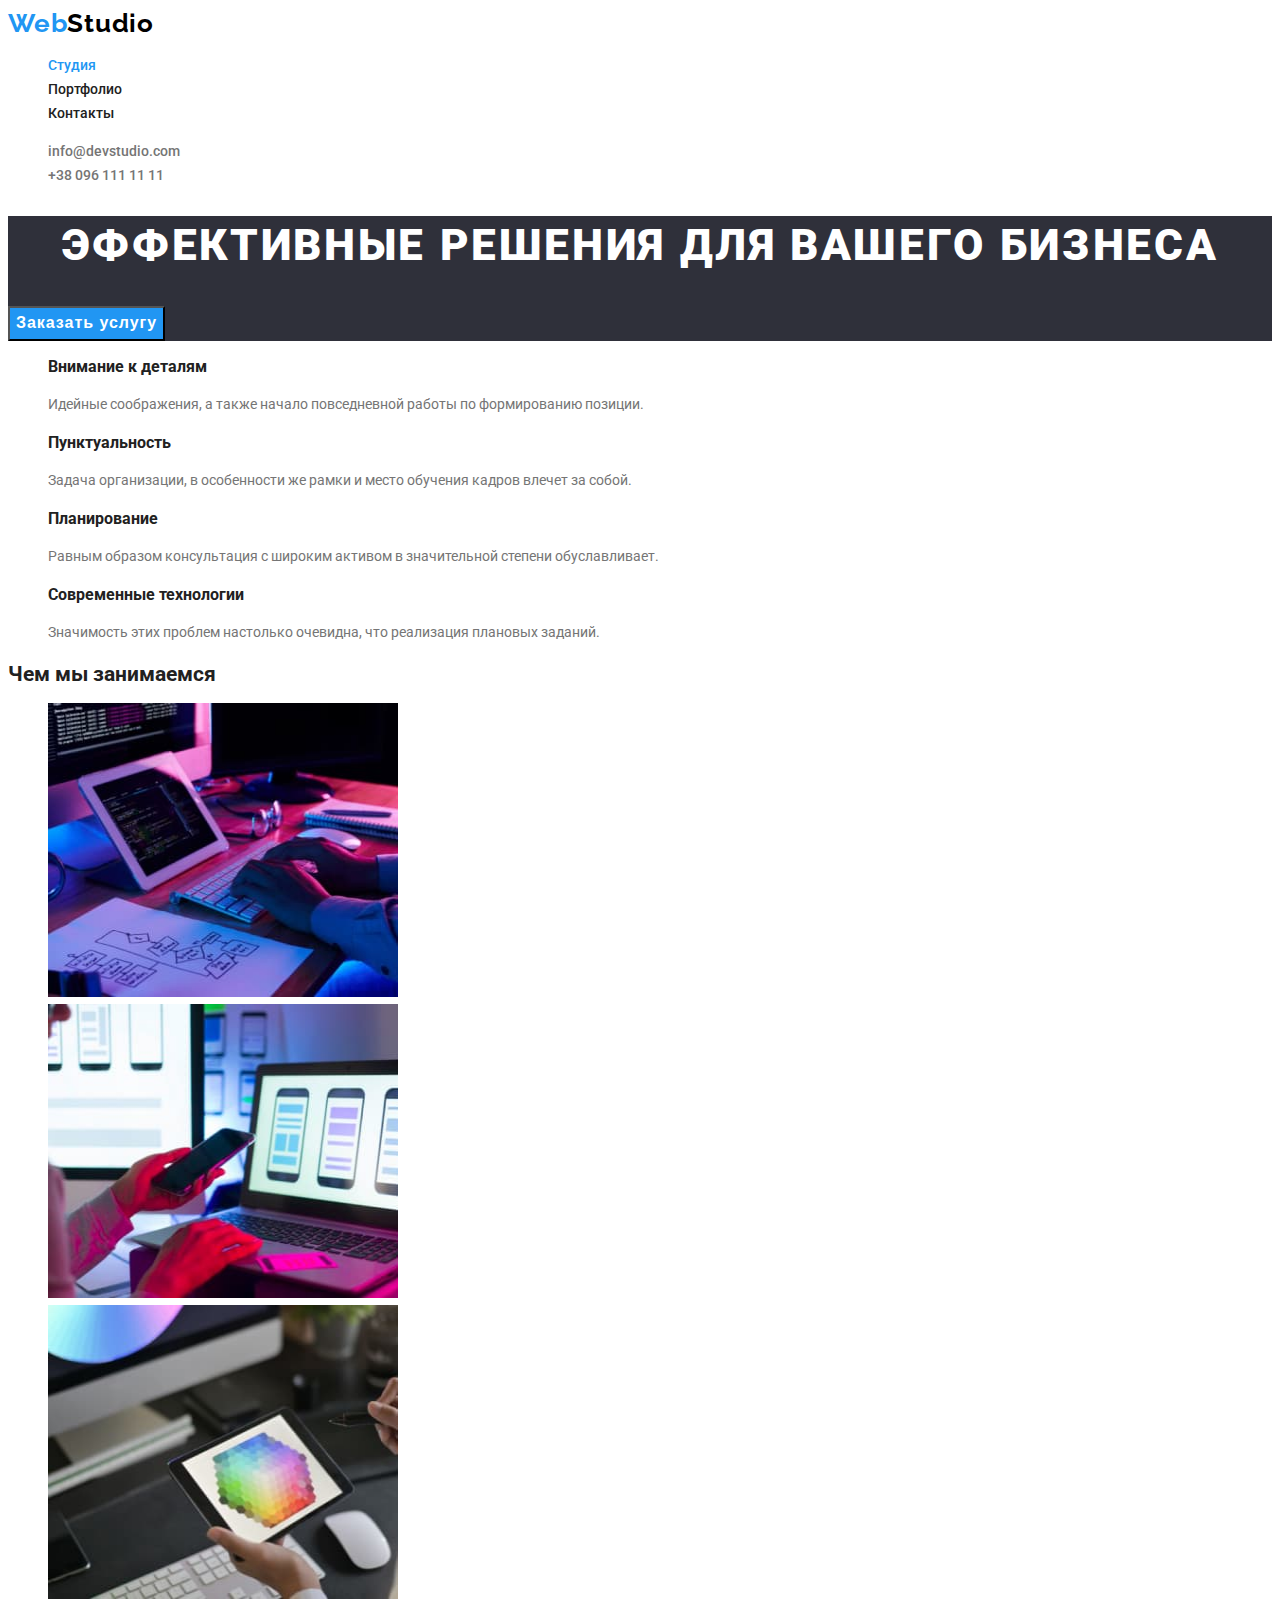
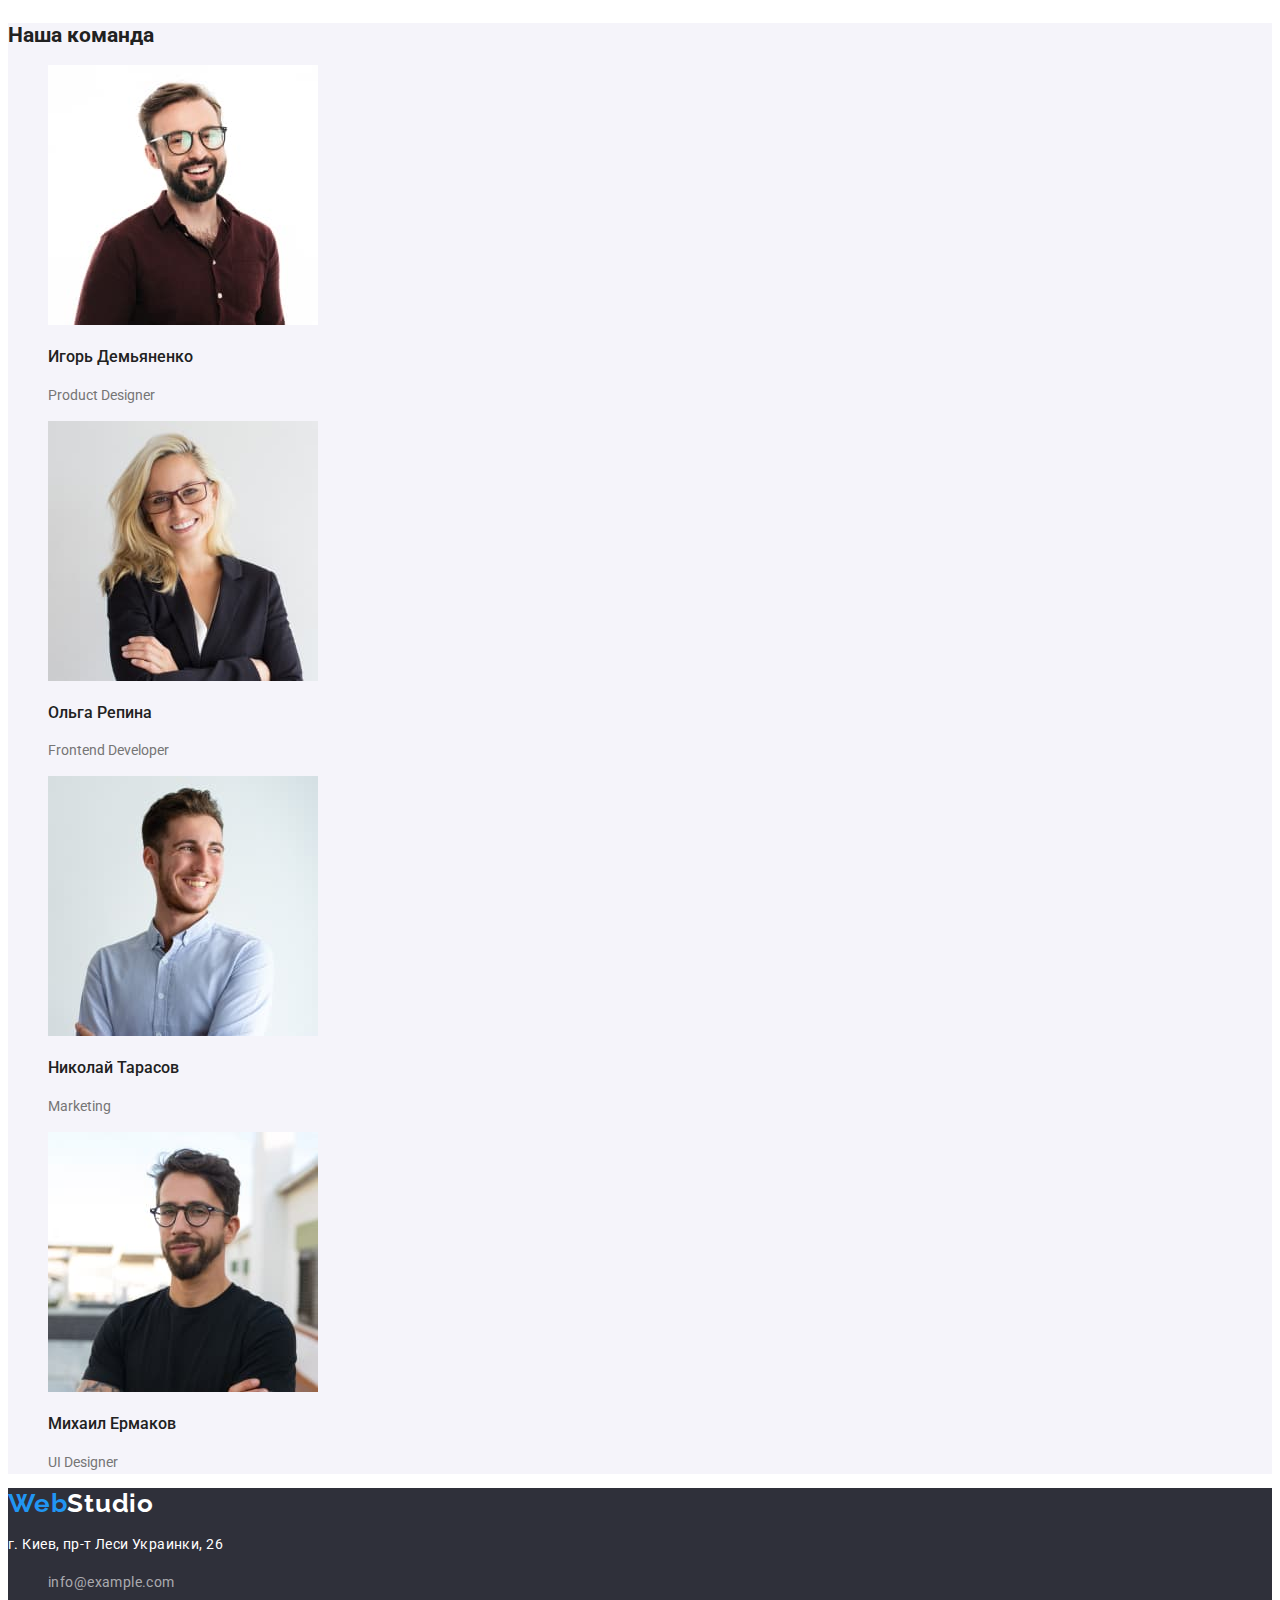
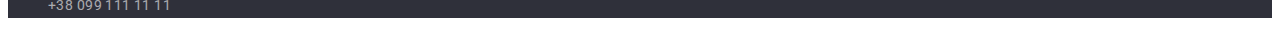
<file: index.html>
<!DOCTYPE html>
<html lang="ru">

<head>
    <meta charset="UTF-8">
    <meta http-equiv="X-UA-Compatible" content="IE=edge">
    <meta name="viewport" content="width=device-width, initial-scale=1.0">
    <link rel="preconnect" href="https://fonts.gstatic.com">
    <link href="https://fonts.googleapis.com/css2?family=Raleway:wght@700&family=Roboto:wght@400;500;700;900&display=swap"
        rel="stylesheet">
    <link rel="stylesheet" type="text/css" href="./css/styles.css">
    <title>Web Studio</title>
</head>
<body>
    <header class="header-site">
        <a href="./index.html" class="logo"><span class="logo-web">Web</span><span class="logo-studio">Studio</span></a>
        <nav>
            <ul class="list">
                <li><a href="./index.html" class="current-page link">Студия</a</li>
                <li><a href="./portfolio.html" class="nav-item link">Портфолио</a></li>
                <li><a href="" class="nav-item link">Контакты</a></li>
            </ul>
        </nav>
        <ul class="list">
            <li><a href="mailto:example@mail.ru" class="contact link">info@devstudio.com</a></li>
            <li><a href="tel:+380961111111" class="contact link">+38 096 111 11 11</a></li>
        </ul>
    </header>
    <main>
        <section class="hero">
            <h1 class="hero-heading">Эффективные решения для вашего бизнеса</h1>
            <button type="button" class="button">Заказать услугу</button>
        </section>
        <section>
            <ul class="list">
                <li>
                    <h3 class="advantages-heading">Внимание к деталям</h3>
                    <p>Идейные соображения, а также начало повседневной работы по формированию позиции.</p>
                </li>
                <li>
                    <h3 class="advantages-heading">Пунктуальность</h3>
                    <p>Задача организации, в особенности же рамки и место обучения кадров влечет за собой.</p>
                </li>
                <li>
                    <h3 class="advantages-heading">Планирование</h3>
                    <p>Равным образом консультация с широким активом в значительной степени обуславливает.</p>
                </li>
                <li>
                    <h3 class="advantages-heading">Современные технологии</h3>
                    <p>Значимость этих проблем настолько очевидна, что реализация плановых заданий.</p>
                </li>
            </ul>
        </section>
        <section>
            <h2 class="title">Чем мы занимаемся</h2>
            <ul class="list">
                <Li>
                    <img src="images/mainpage/img.jpg" alt="Planning the stucture of an application" width="350" height="294">
                </Li>
                <li>
                    <img src="images/mainpage/img2.jpg" alt="Designing the application" width="350" height="294">
                </li>
                <li>
                    <img src="images/mainpage/img3.jpg" alt="Selecting a color scheme for a project" width="350" height="294">
                </li>
            </ul>
        </section>
        <section class="team-section">
            <h2 class="title">Наша команда</h2>
            <ul class="company-team list">
                <li>
                    <img src="images/mainpage/product-designer.jpg" alt="A photo of the company's Product Designer" width="270"
                        height="260">
                    <h3 class="team-heading">Игорь Демьяненко</h3>
                    <p>Product Designer</p>
                </li>
                <li>
                    <img src="images/mainpage/frontend-developer.jpg" alt="A photo of the company's Frontend Developer" width="270"
                        height="260">
                    <h3 class="team-heading">Ольга Репина</h3>
                    <p>Frontend Developer</p>
                </li>
                <li>
                    <img src="images/mainpage/marketing-director.jpg" alt="A photo of the company's Marketing Director" width="270"
                        height="260">
                    <h3 class="team-heading">Николай Тарасов</h3>
                    <p>Marketing</p>
                </li>
                <li>
                    <img src="images/mainpage/ui-designer.jpg" alt="A photo of the company's UI Designer" width="270" height="260">
                    <h3 class="team-heading">Михаил Ермаков</h3>
                    <p>UI Designer</p>
                </li>
            </ul>
        </section>
    </main>
    <footer class="footer-styles">
        <a href="./index.html" class="logo"><span class="logo-web">Web</span><span class="logostudio-footer">Studio</span></a>
        <address class="footer-address">
            <p>г. Киев, пр-т Леси Украинки, 26</p>
            <ul class="contacts list">
                <li><a href="mailto:info@example.com" class="contact-footer link">info@example.com</a></li>
                <li><a href="tel:+380991111111" class="contact-footer link">+38 099 111 11 11</a></li>
            </ul>
        </address>
    </footer>
</body>
</html>
</file>
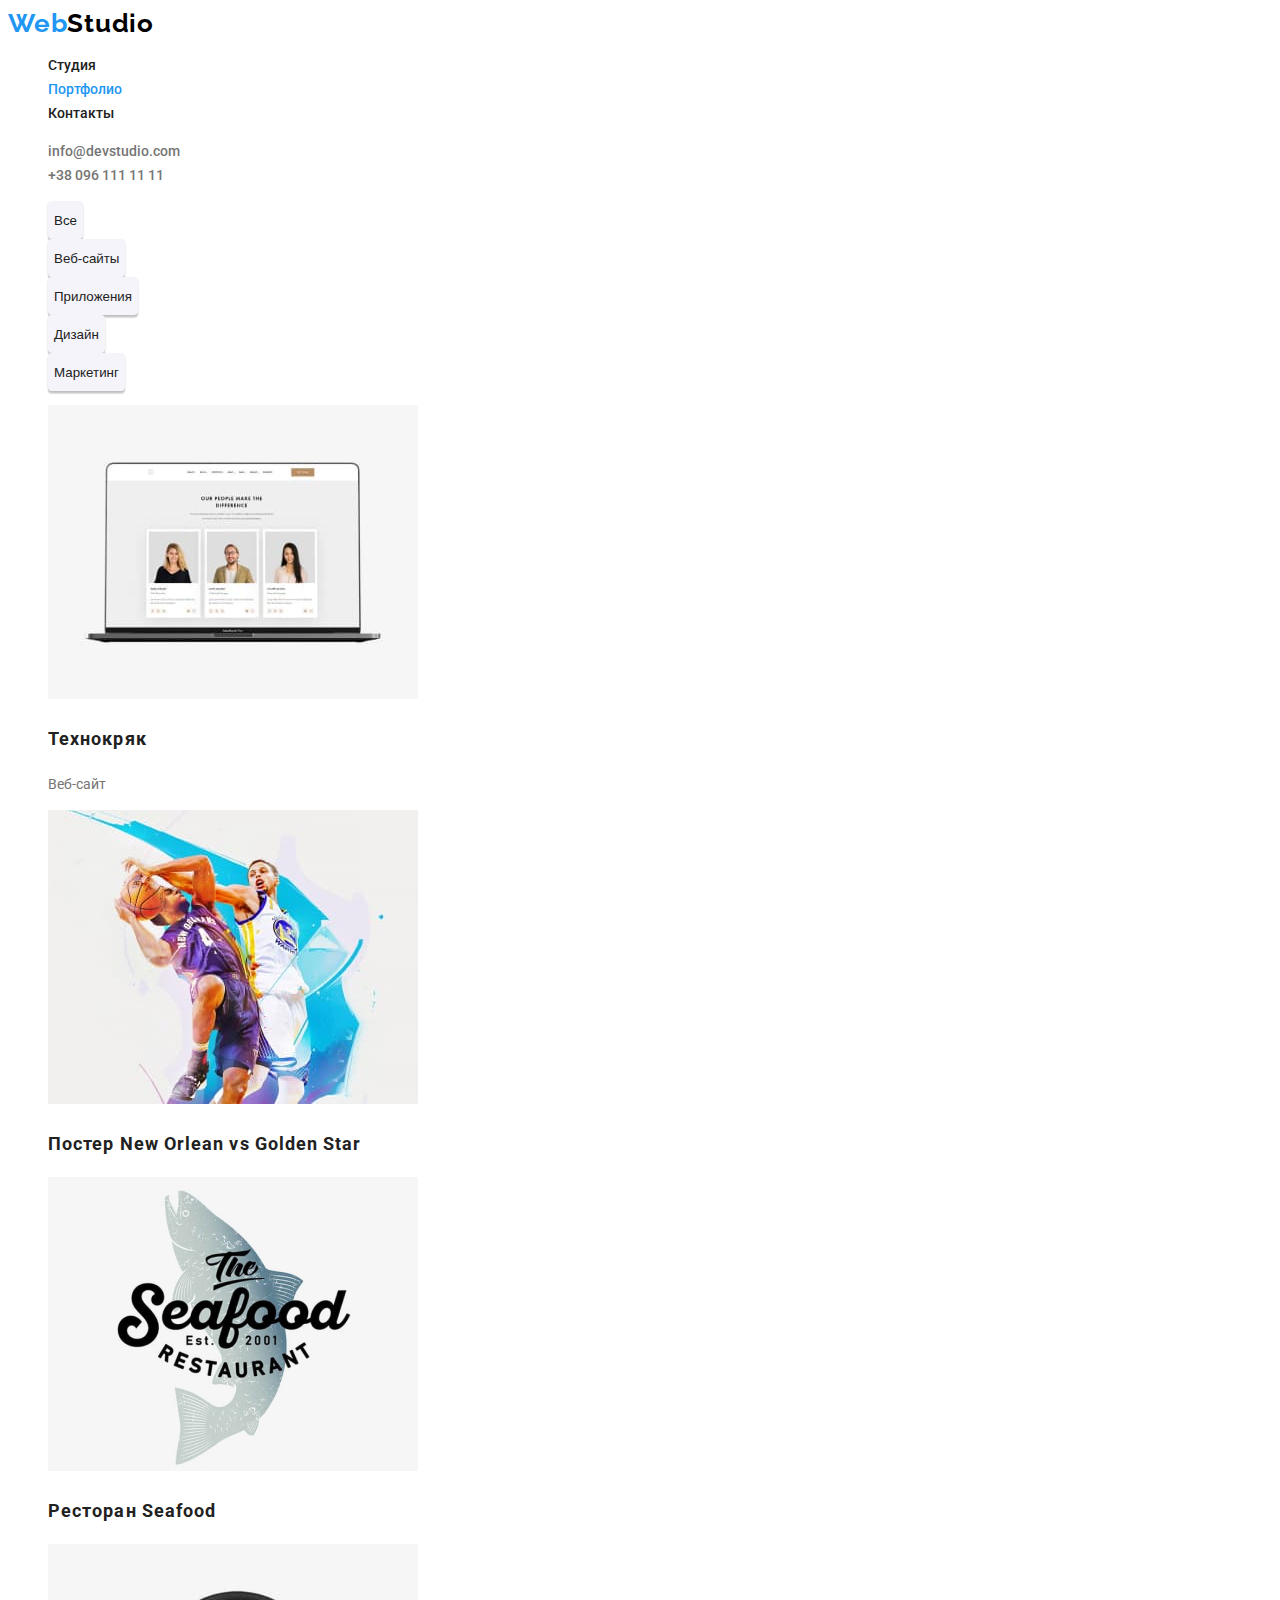
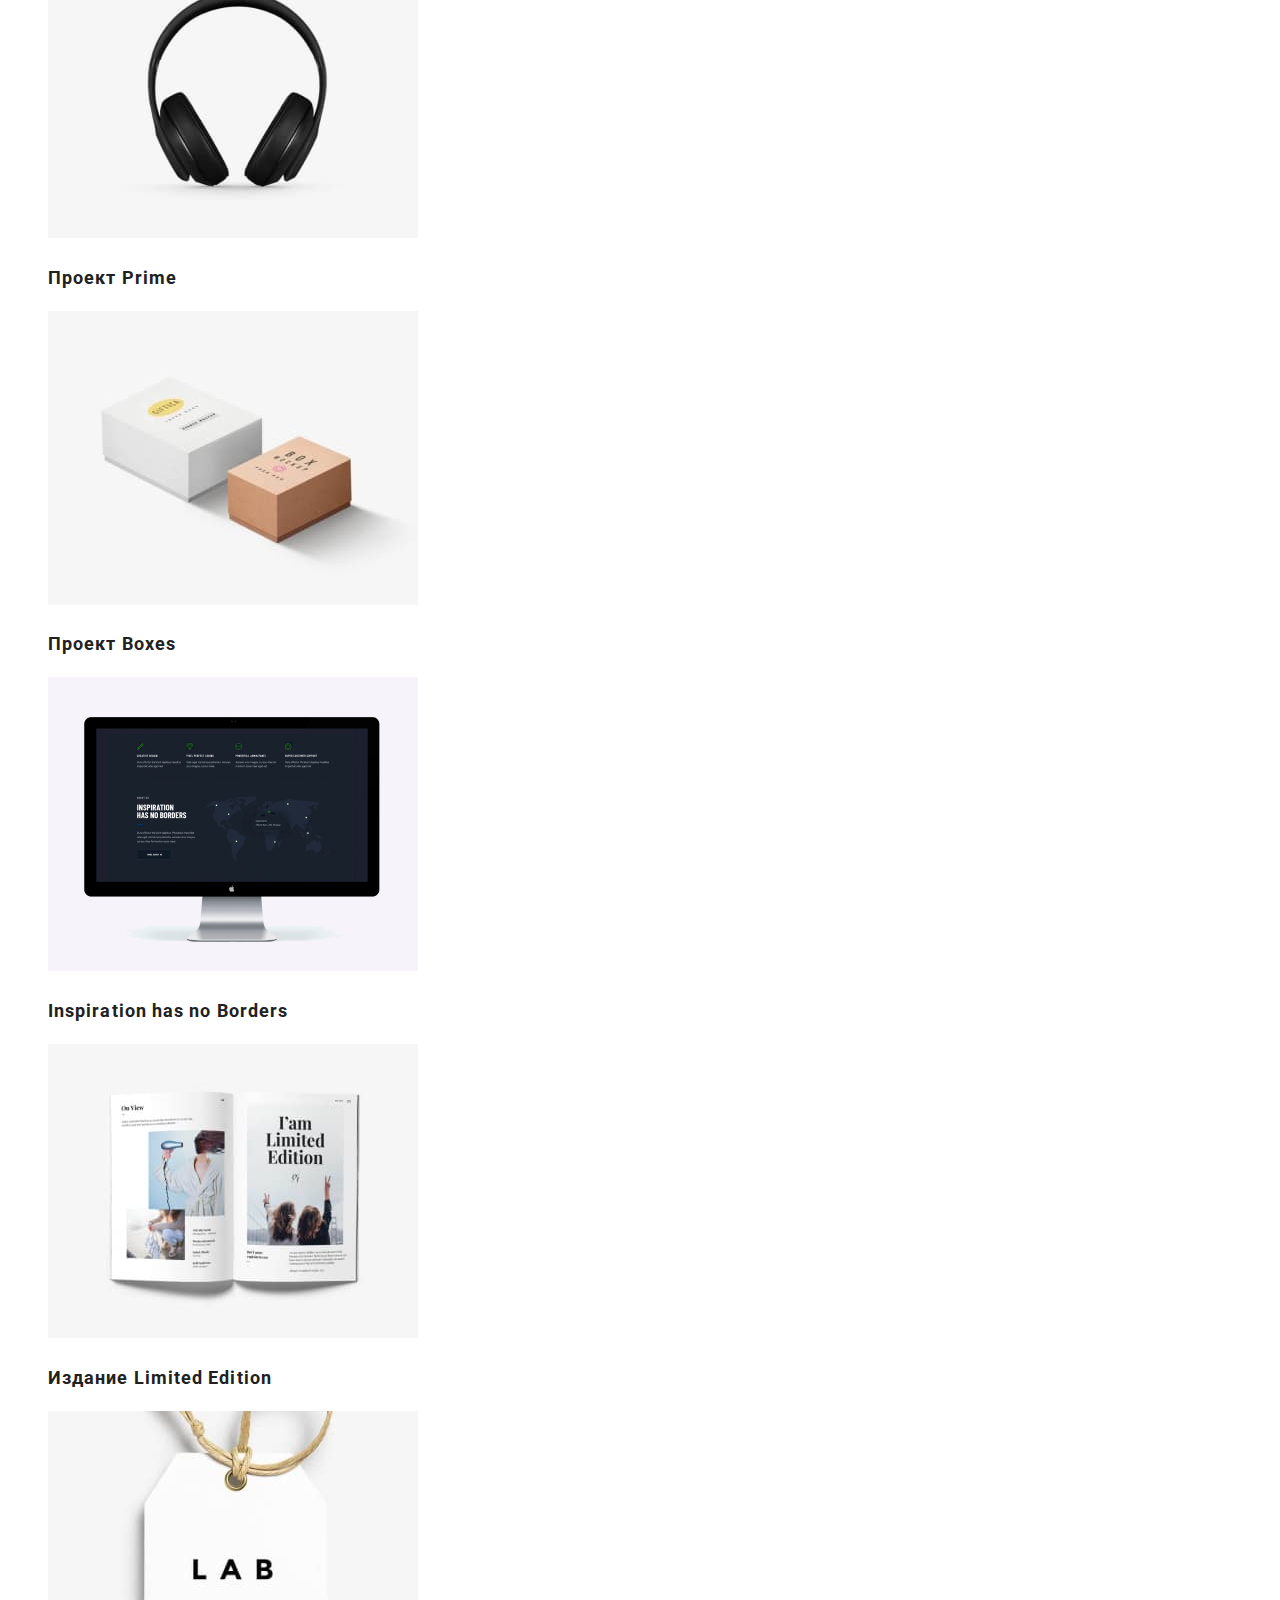
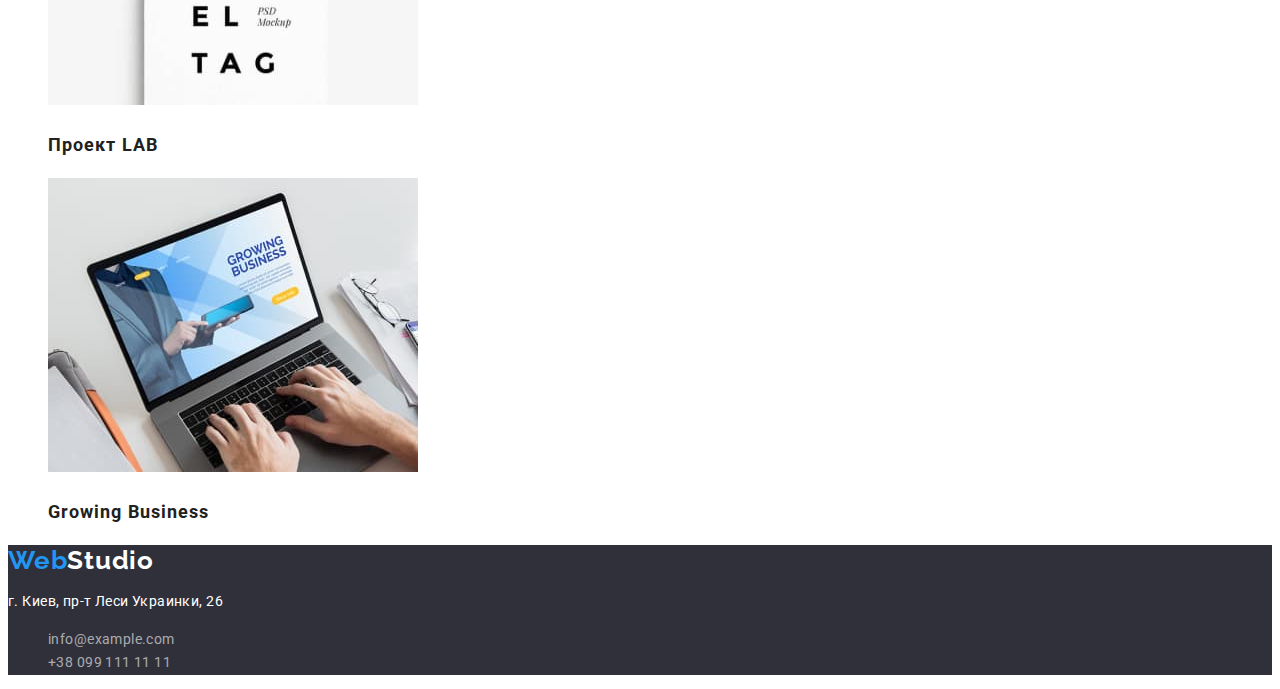
<file: portfolio.html>
<!DOCTYPE html>
<html lang="en">
<head>
    <meta charset="UTF-8">
    <meta http-equiv="X-UA-Compatible" content="IE=edge">
    <meta name="viewport" content="width=device-width, initial-scale=1.0">
    <link rel="preconnect" href="https://fonts.gstatic.com">
    <link href="https://fonts.googleapis.com/css2?family=Raleway:wght@700&family=Roboto:wght@400;500;700;900&display=swap"
        rel="stylesheet">
    <link rel="stylesheet" type="text/css" href="./css/styles.css">
    <title>Portfolio</title>
</head>
<body>
    <header class="header-site">
        <a href="./index.html" class="logo"><span class="logo-web">Web</span><span class="logo-studio">Studio</span></a>
        <nav>
            <ul class="list">
                <li><a href="./index.html" class="nav-item link">Студия</a</li>
                <li><a href="./portfolio.html" class="current-page link">Портфолио</a></li>
                <li><a href="" class="nav-item link">Контакты</a></li>
            </ul>
        </nav>
        <ul class="list">
            <li><a href="mailto:example@mail.ru" class="contact link">info@devstudio.com</a></li>
            <li><a href="tel:+380961111111" class="contact link">+38 096 111 11 11</a></li>
        </ul>
    </header>
    <main>
        <ul  class="list">
            <li>
                <button type="button" class="button-sorting">Все</button>
            </li>
            <li>
                <button type="button" class="button-sorting">Веб-сайты</button>
            </li>
            <li>
                <button type="button" class="button-sorting">Приложения</button>
            </li>
            <li>
                <button type="button" class="button-sorting">Дизайн</button>
            </li>
            <li>
                <button type="button" class="button-sorting">Маркетинг</button>
            </li>
        </ul>
        <ul  class="list">
            <li>
                <img src="images/portfolio/item1.jpg" alt="Open main page of the site" width="370" height="294">
                <h2 class="portfolio-title">Технокряк</h2>
                <p>Веб-сайт</p>
            </li>
            <li>
                <img src="images/portfolio/item2.jpg" alt="two basketball players with a ball" width="370" height="294">
                <h2 class="portfolio-title">Постер New Orlean vs Golden Star</h2>
                <p></p>
            </li>
            <li>
                <img src="images/portfolio/item3.jpg" alt="the restaurant's logo" width="370" height="294">
                <h2 class="portfolio-title">Ресторан Seafood</h2>
                <p></p>
            </li>
            <li>
                <img src="images/portfolio/item4.jpg" alt="black headphones" width="370" height="294">
                <h2 class="portfolio-title">Проект Prime</h2>
                <p></p>
            </li>
            <li>
                <img src="images/portfolio/item5.jpg" alt="two different-sized boxes" width="370" height="294">
                <h2 class="portfolio-title">Проект Boxes</h2>
                <p></p>
            </li>
            <li>
                <img src="images/portfolio/item6.jpg" alt="open mainpage on the screen" width="370" height="294">
                <h2 class="portfolio-title">Inspiration has no Borders</h2>
                <p></p>
            </li>
            <li>
                <img src="images/portfolio/item7.jpg" alt="Fashion journal" width="370" height="294">
                <h2 class="portfolio-title">Издание Limited Edition</h2>
                <p></p>
            </li>
            <li>
                <img src="images/portfolio/item8.jpg" alt="a white lable tag" width="370" height="294">
                <h2 class="portfolio-title">Проект LAB</h2>
                <p></p>
            </li>
            <li>
                <img src="images/portfolio/item9.jpg" alt="a laptop with a mainpage of the site open" width="370" height="294">
                <h2 class="portfolio-title">Growing Business</h2>
                <p></p>
            </li>
        </ul>
    </main>
    <footer class="footer-styles">
        <a href="./index.html" class="logo"><span class="logo-web">Web</span><span class="logostudio-footer">Studio</span></a>
        <address class="footer-address">
            <p>г. Киев, пр-т Леси Украинки, 26</p>
            <ul class="contacts list">
                <li><a href="mailto:info@example.com" class=" contact-footer link">info@example.com</a></li>
                <li><a href="tel:+380991111111" class="contact-footer link">+38 099 111 11 11</a></li>
            </ul>
        </address>
    </footer>
</body>
</html>
</file>
<file: css/styles.css>
:root {
  --main-text-color: #757575;
  --title-text-color: #212121;
  --accent-color: #2196f3;
  --background-color: #e5e5e5;
  --header-studio: #000000;
  --hero-background: #2f303a;
  --clear-white: #ffffff;
  --contact-footer: rgba(255, 255, 255, 0.6);
  --logo2-footer: rgba(255, 255, 255, 1);
  --button-sorting: #f5f4fa;
  --button-focus: #188CE8;
}
body {
  background-color: var(--clear-white);
  font-family: "Roboto", "Serif";
  color: var(--main-text-color);
  font-size: 14px;
  line-height: 24px;
}
.list {
  list-style: none;
}
.header-site {
  background-color: var(--clear-white);
}
.current-page.link,
.nav-item.link,
.contact.link, 
.contact-footer.link {
  text-decoration: none;
}
/* header */
.logo {
  font-family: "Raleway", "Sans-serif";
  font-weight: bold;
  font-size: 26px;
  line-height: 1.19;
  letter-spacing: 0.03em;
  text-decoration: none;
}
.logo-web {
  color: var(--accent-color);
}
.logo-studio {
  color: var(--header-studio);
}
/*navigation*/
.current-page {
  color: var(--accent-color);
  font-weight: 500;
  line-height: 1.14;
}
.nav-item {
  color: var(--title-text-color);
  font-weight: 500;
  line-height: 1.14;
}
.nav-item:hover,
.nav-item:focus {
  color: var(--accent-color);

}
/* contacts*/
.contact {
  color: var(--main-text-color);
  font-weight: 500;
  line-height: 1.17;
}
.contact:hover,
.contact:focus {
  color: var(--accent-color);
}
/* End of header */
/* hero */
.hero {
  background-color: var(--hero-background);
}
.hero-heading {
  color: var(--clear-white);
  font-weight: 900;
  font-size: 44px;
  line-height: 1.36;
  text-align: center;
  letter-spacing: 0.06em;
  text-transform: uppercase;
}
.button {
  cursor: pointer;
  background: var(--accent-color);
  font-weight: bold;
  font-size: 16px;
  line-height: 1.8;
  display: flex;
  align-items: center;
  text-align: center;
  letter-spacing: 0.06em;
  color: var(--clear-white);
}
.button:focus,
.button:hover {
  background: var(--button-focus);
}
/* end of hero */
/* sections */
.title {
  color: var(--title-text-color);
}
.advantages-heading {
  font-weight: 700;
  line-height: 1.17;
  color: var(--title-text-color);
}
.team-section{
  background-color: var(--button-sorting);
}
.team-heading {
  font-size: 16px;
  font-weight: 500;
  line-height: 1.17;
  color: var(--title-text-color);
}
/* End of sections */

/* portfolio page */
.button-sorting {
  color: var(--title-text-color);
  background-color: var(--button-sorting);
  cursor: pointer;
  height: 38px;
  left: 712px;
  top: 174px;
  box-shadow: 0px 3px 1px rgba(0, 0, 0, 0.1), 0px 1px 2px rgba(0, 0, 0, 0.08), 0px 2px 2px rgba(0, 0, 0, 0.12);
  border-radius: 4px;
  border: none;
}
.button-sorting:focus,
.button-sorting:hover {
  color: var(--button-sorting);
  background-color: var(--accent-color);
}
.portfolio-title {
  color: var(--title-text-color);
  font-weight: 700;
  font-size: 18px;
  line-height: 2;
  letter-spacing: 0.06em;
}
/* End of portfolio page */
/* footer */
.logostudio-footer {
  color: var(--logo2-footer);
}
.contact-footer {
  color: var(--contact-footer);
  letter-spacing: 0.03em;
}
.footer-address {
  color: var(--clear-white);
  font-style: normal;
  font-weight: normal;
  line-height: 1.7;
  letter-spacing: 0.03em;
}
.footer-styles {
  background-color: var(--hero-background);
}
/* footer */
</file>
